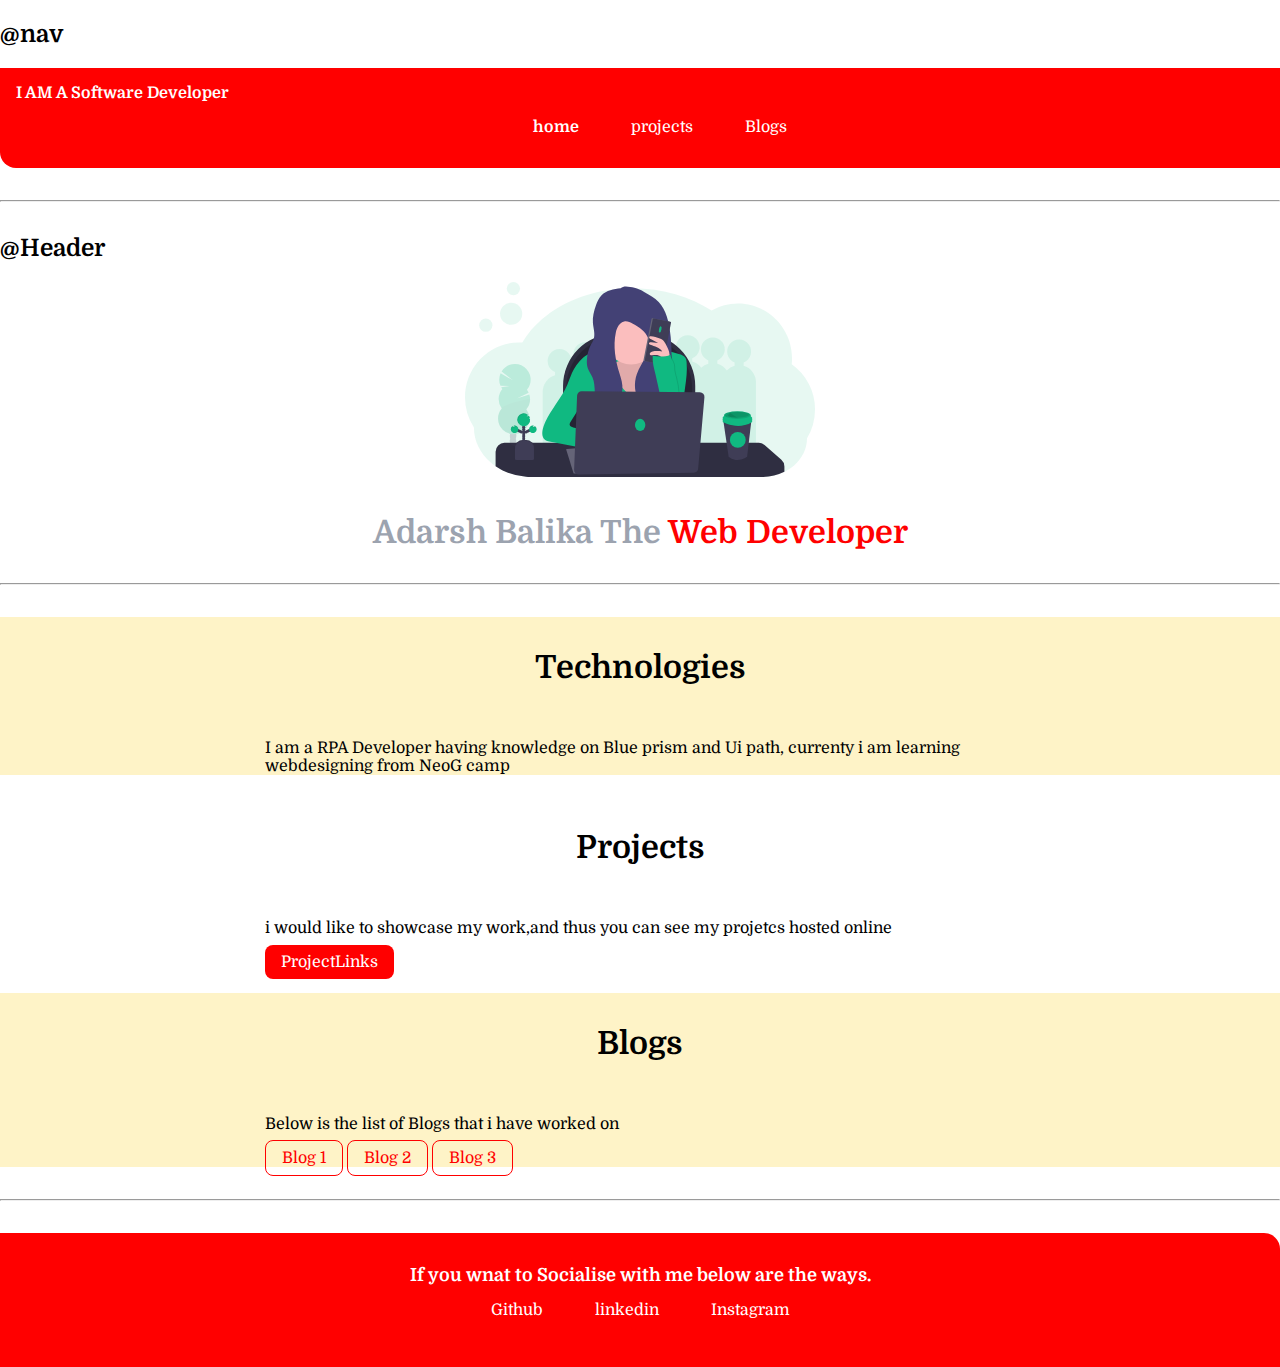
<file: Index.html>
<!DOCTYPE html>
<html lang="en">
<head>
    <meta charset="UTF-8">
    <meta http-equiv="X-UA-Compatible" content="IE=edge">
    <meta name="viewport" content="width=device-width, initial-scale=1.0">
    <title>Home | Adarsh Balika</title>
    <link href="/Styles.css" rel="stylesheet">
</head>
<body>

    <!-- navigation Bar -->
    <h2>@nav</h2>
    <nav class="navigation container">
        <div
        class="nav-brand">I AM A Software Developer</div>
        <ul class="list-non-bullet nav-pills"> 
            <li class="list-item-inline">
                <a class="link link-active" href="/">home</a>
            </li>
            <li class="list-item-inline">
                <a class="link" href="/projects.html">projects</a>
            </li>
            <li class="list-item-inline">
                <a class="link" href="/Blogs.html">Blogs</a>
            </li>
        </ul>
    </nav>

    <!-- Header Part -->
    <hr>
    <h2>@Header</h2>
    <header class="hero">
        <img class="hero-img"  src="/Images/Main.svg"/>
        <h1 class="hero-heading">Adarsh Balika The<span class="heading-inverted"> Web Developer </span></h1>
    </header>

    <!-- Section -->
    <hr>
    <!-- For Technologies -->
    <section class="section ow">
        <div class="container container-centre">
        <h1> Technologies</h1>
        <p>I am a RPA Developer having knowledge on Blue prism and Ui path, currenty i am learning webdesigning from NeoG camp</p>
        </div>
    </section>

    <!-- Projects -->
    <section class="section">
        <div class="container container-centre">
        <h1> Projects</h1>
        <p>i would like to showcase my work,and thus you can see my projetcs hosted online</p>
        <a class="link link-primary" href="/">ProjectLinks</a>
        </div>
        
    </section>

    <!-- Blogs -->
    <section class="section ow">
        <div class="container container-centre">
        <h1> Blogs</h1>
        <p>Below is the list of Blogs that i have worked on</p>
        <a class="link link-secondary"  href="/">Blog 1</a>
        <a class="link link-secondary"  href="/">Blog 2</a>
        <a class="link link-secondary"  href="/">Blog 3</a>
        </div>
    </section>
    
    <!-- Footer -->
    <hr>
    <footer class="footer">
        <div class="footer-header">
            If you wnat to Socialise with me below are the ways.
        </div>
        <ul class="social-links list-non-bullet">
            <li class="list-item-inline ">
                <a class="link" href="https://github.com/Anurag021?tab=repositories">Github</a>
            </li>
            <li class="list-item-inline ">
                <a class="link" href="https://www.linkedin.com/in/anurag-rawat-9b948298/">linkedin</a>
            </li>
            <li class="list-item-inline ">
                <a class="link" href="/">Instagram</a>
            </li>
    </ul>
</footer>

</body>
</html>
</file>
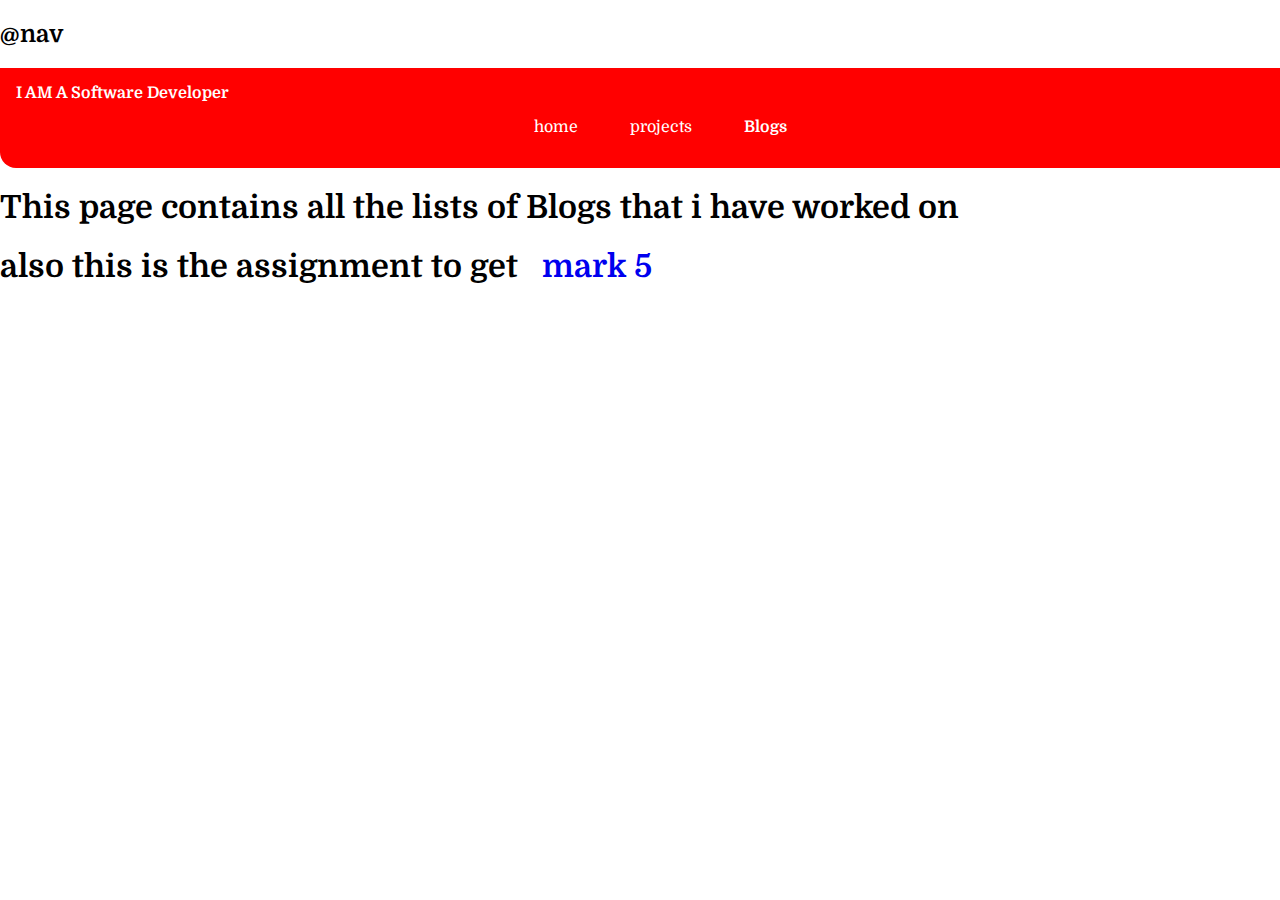
<file: Blogs.html>
<!DOCTYPE html>
<html lang="en">
<head>
    <meta charset="UTF-8">
    <meta http-equiv="X-UA-Compatible" content="IE=edge">
    <meta name="viewport" content="width=device-width, initial-scale=1.0">
    <title>Blogs</title>
    <link href="/Styles.css" rel="stylesheet">
</head>
<body>
      <!-- navigation Bar -->
      <h2>@nav</h2>
      <nav class="navigation container">
          <div
          class="nav-brand">I AM A Software Developer</div>
          <ul class="list-non-bullet nav-pills"> 
              <li class="list-item-inline">
                  <a class="link" href="/">home</a>
              </li>
              <li class="list-item-inline">
                  <a class="link" href="/projects.html">projects</a>
              </li>
              <li class="list-item-inline">
                  <a class="link link-active" href="/Blogs.html">Blogs</a>
              </li>
          </ul>
      </nav>

    <!-- Blog Details -->
    <h1> This page contains all the lists of Blogs that i have worked on</h1>
    <h1> also this is the assignment to get <a class="link" href="https://neog.camp/qualifier/point-system"> mark 5</a></h1>
</body>
</html>
</file>
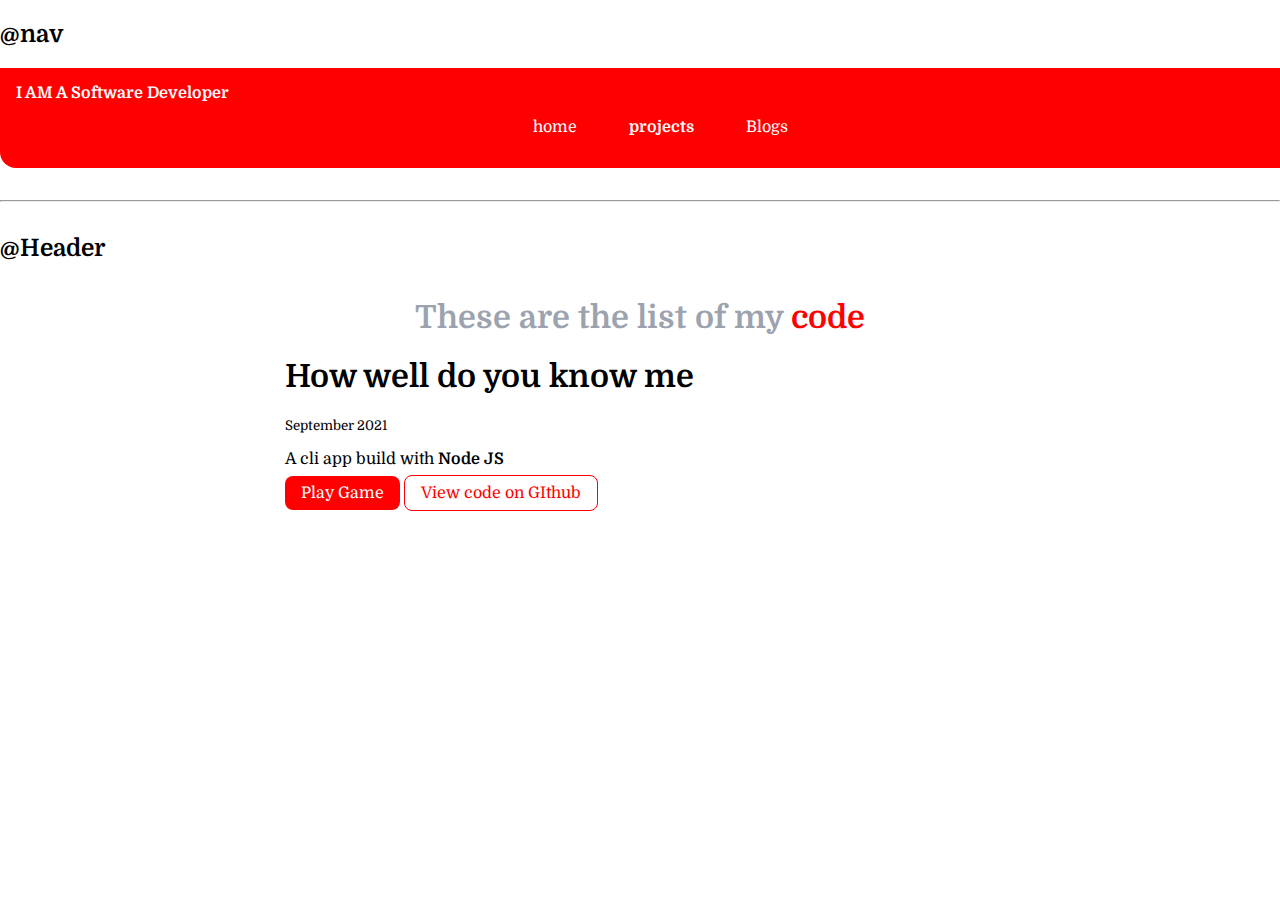
<file: projects.html>
<!DOCTYPE html>
<html lang="en">
<head>
    <meta charset="UTF-8">
    <meta http-equiv="X-UA-Compatible" content="IE=edge">
    <meta name="viewport" content="width=device-width, initial-scale=1.0">
    <title>Projects Of a great developer</title>
    <link href="/Styles.css" rel="stylesheet">
</head>
<body>
       <!-- navigation Bar -->
       <h2>@nav</h2>
       <nav class="navigation container">
           <div
           class="nav-brand">I AM A Software Developer</div>
           <ul class="list-non-bullet nav-pills"> 
               <li class="list-item-inline">
                   <a class="link" href="/">home</a>
               </li>
               <li class="list-item-inline">
                   <a class="link link-active" href="/projects.html">projects</a>
               </li>
               <li class="list-item-inline">
                   <a class="link" href="/Blogs.html">Blogs</a>
               </li>
           </ul>
       </nav>

       <hr>
    <h2>@Header</h2>
    <header class="hero">
        <h1 class="hero-heading">These are  the list of my <span class="heading-inverted"> code </span></h1>
    </header>

    <ul class="list-non-bullet">
        <li>
            <div class="container container-centre">
            <h1>How well do you know me</h1>
            <small>September 2021</small>
            <p> A cli app build with <strong>Node JS</strong></p>
            <a class="link link-primary"  href="/">Play Game</a>
            <a class="link link-secondary"  href="/">View code on GIthub</a>
        </div>
        </li>
    </ul>
</body>
</html>
</file>
<file: Styles.css>
@import url('https://fonts.googleapis.com/css2?family=Allison&family=Dancing+Script&family=Domine:wght@400;600&family=Lobster&display=swap');

:root {
    --primary-color: red;
    --dark-grey: #9CA3AF;
    --off-white: #FEF3C7;

}

body {
    font-family: 'Allison', cursive;
    font-family: 'Dancing Script', cursive;
    font-family: 'Domine', serif;
    margin: 0px;
}

hr {
    margin: 2rem 0rem;
}

/** Container **/
    .Container {
      padding: 0rem 0.5rem;
    }

    .container-centre {
        max-width: 750px;
        margin: auto;
    }

/** Links **/
.link{
    box-sizing: border-box;
    text-decoration: none;
    padding: 0.5rem 1rem;
    margin-top: 1rem;
    margin-bottom: 1rem;

}

.link-primary{
    background-color: var(--primary-color);
    border-radius: 0.5rem;
    color: white;
    border: 1px;
}

.link-secondary{
    color: var(--primary-color);
    border-radius: 0.5rem;
    border: 1px solid var(--primary-color);
}

/* look into BEM for css naming convection */

/**Lists**/

.list-non-bullet {
    list-style: none;
}

.list-item-inline {
    display: inline;
    padding: 0rem 0.5rem;
    text-align: center;
}

/* Navigation */

.navigation{
    background-color: var(--primary-color);
    color: white;
    padding: 1rem;
    border-bottom-left-radius: 1rem;
}

.navigation .nav-pills{
    text-align: center;
}

.navigation .link{
    color: white;
}

.navigation .nav-brand{
    font-weight: bold ;
}

.navigation .link-active{
    font-weight: bold;
}

/** Header Part **/
.hero{
padding: 0rem;
}

.hero-img{
max-width: 350px;
display: block; 
margin: auto;
}

.hero-heading{

    font-size: 2rem;
    padding-top: 1rem;
    color: var(--dark-grey);
    text-align: center;
}

.heading-inverted{
    color: var(--primary-color);
}


/** Section **/
.section h1 {
    text-align: center;
    padding: 2rem;
}
 
.ow{
    background-color: var(--off-white);
}

.footer{
    background-color: var(--primary-color);
    padding: 2rem 1rem;
    text-align: center;
    color: white;
    border-top-right-radius: 1rem;
}
.footer .link{
     color: white;
}
.footer ul{
    padding-inline-start: 0rem;

}

.footer-header{
    font-weight: bold;
    font-size: large;
}
</file>
